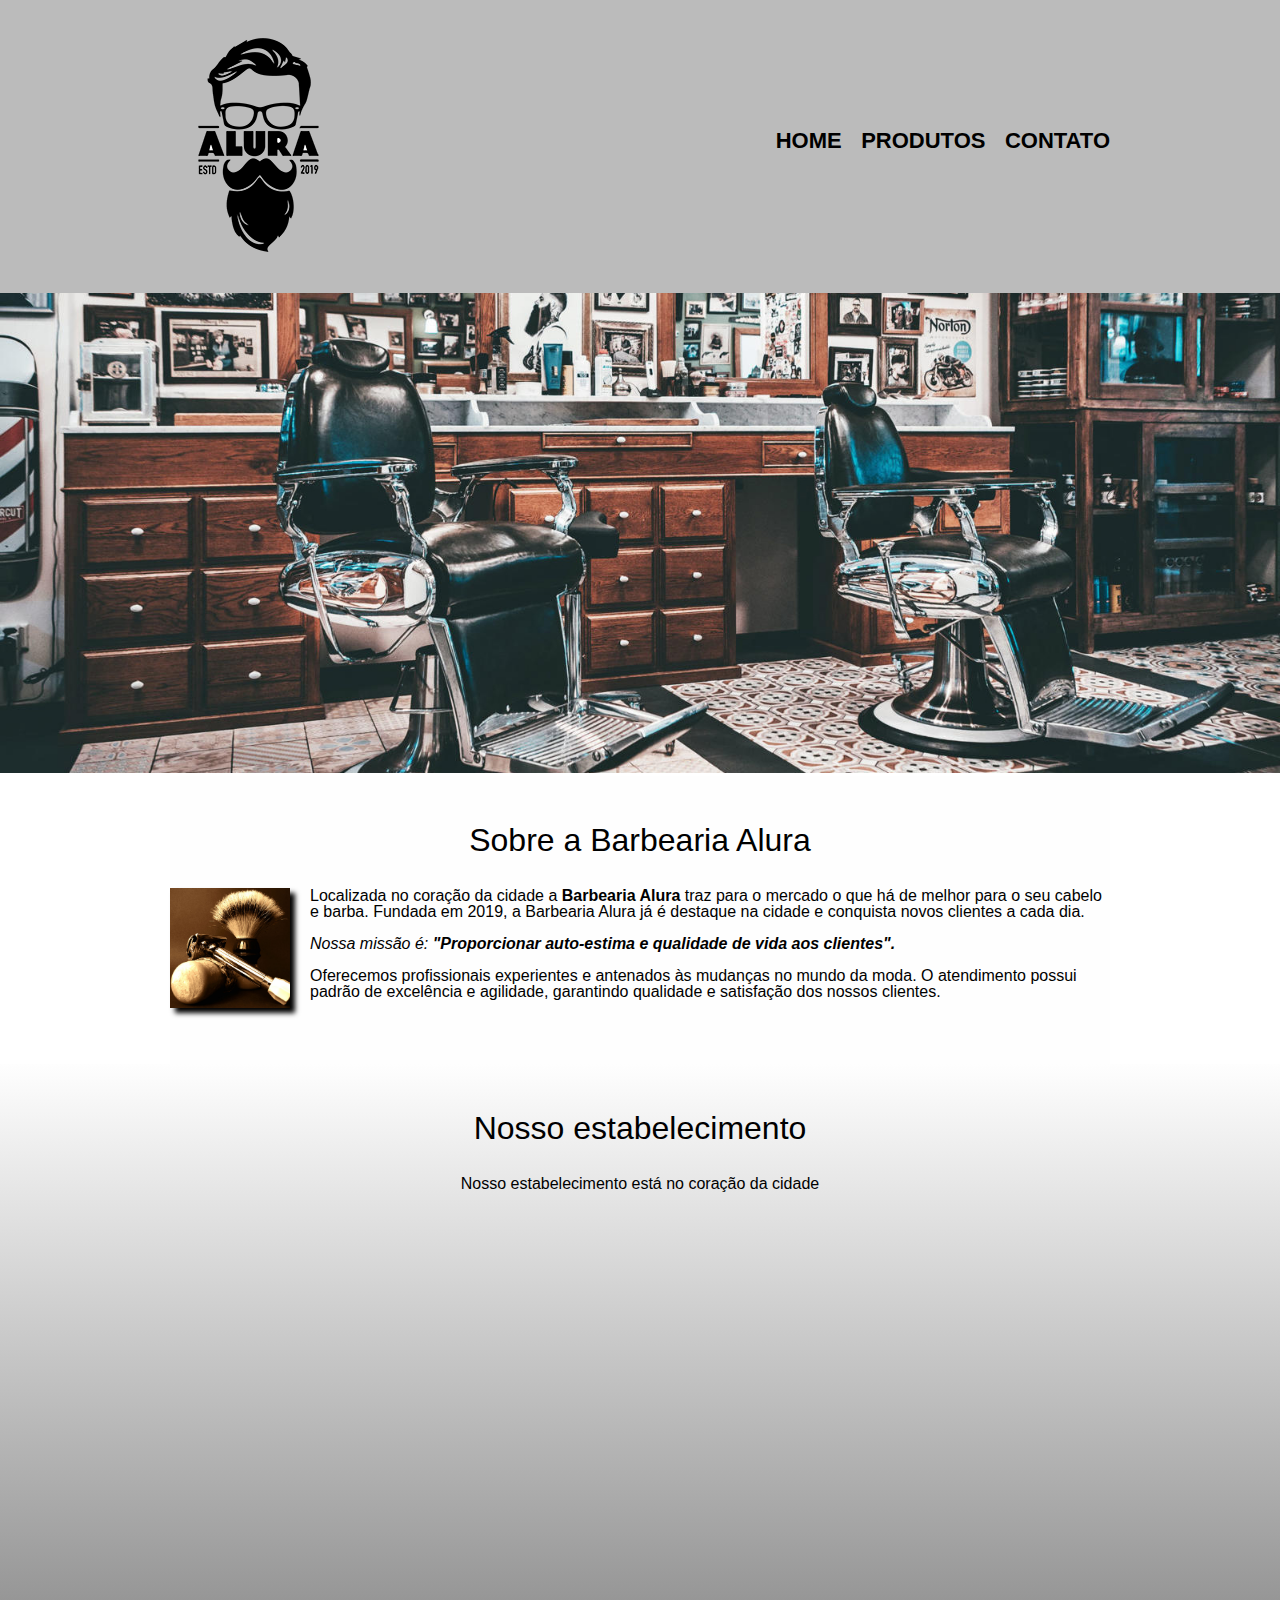
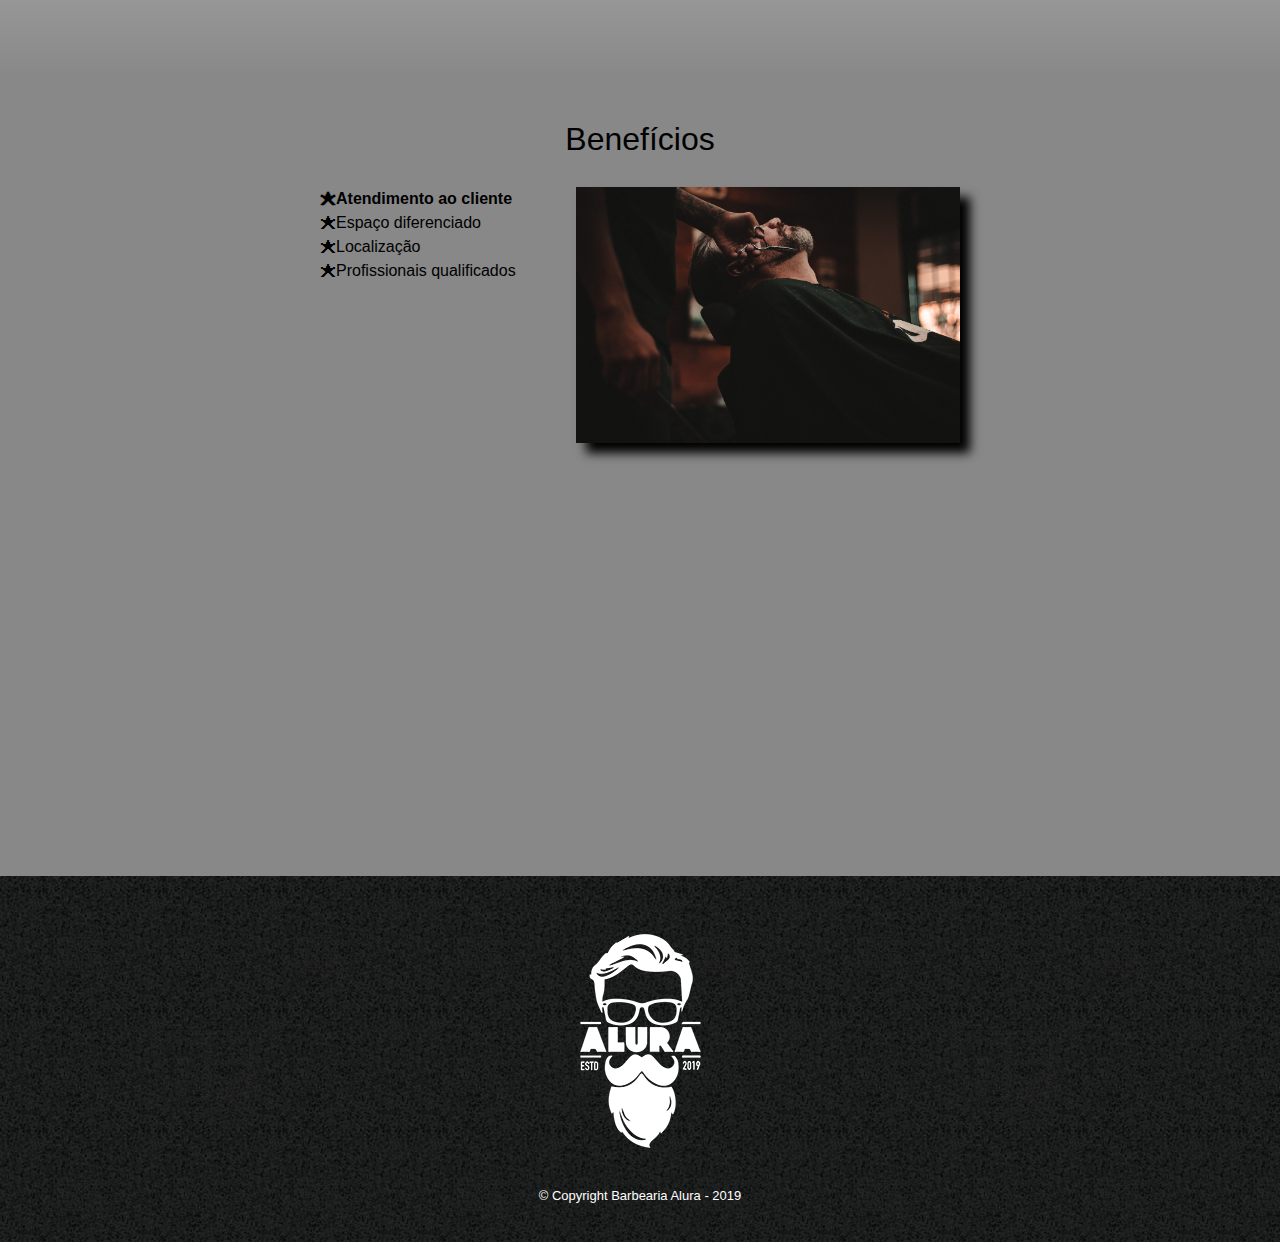
<file: index.html>
<!DOCTYPE html>

		<html lang="pt-br">

			<head>
				<meta charset="UTF-8">
				<meta name= "viewport" content="width=device-width">
				<title>Barbearia Alura</title>
				
				<link rel="stylesheet" href="reset.css">
				<link rel="stylesheet" href="style.css">

				<link rel="preconnect" href="https://fonts.googleapis.com">
			</head>

			<body>
				<header>
				<div class="caixa">
				<h1><img src="logo.png" alt="Logo da Barbearia Alura"></h1>

				<nav>
					<ul>
						<li><a href="index.html">Home</a></li>
						<li><a href="produtos.html">Produtos</a></li>
						<li><a href="contato.html">Contato</a></li>
					</ul>
				</nav>
			</div>
				</header>
				
				<img class="banner" src="banner.jpg">
				
				<main>
				<section class="principal">
					<h2 class="tituloPrincipal"> Sobre a Barbearia Alura </h2>
					<img class="utensilios" src="utensilios.jpg" alt="Utensilios de um barbeiro">

					<P>Localizada no coração da cidade a <strong>Barbearia Alura</strong> traz para o mercado o que há de melhor para o seu cabelo e barba. Fundada em 2019, a Barbearia Alura já é destaque na cidade e conquista novos clientes a cada dia. </P>

					<P id= "missao"> <em> Nossa missão é: <strong> "Proporcionar auto-estima e qualidade de vida aos clientes". </strong> </em> </P>

					<P> Oferecemos profissionais experientes e antenados às mudanças no mundo da moda. O atendimento possui padrão de excelência e agilidade, garantindo qualidade e satisfação dos nossos clientes. </P>
				</section>

				<section class="mapa">
					<h3 class="tituloPrincipal"> Nosso estabelecimento</h3>
					<p> Nosso estabelecimento está no coração da cidade</p>

					<div class="mapaConteudo">
					<iframe src="https://www.google.com/maps/embed?pb=!1m18!1m12!1m3!1d58503.19744076339!2d-46.66735082089845!3d-23.5881948!2m3!1f0!2f0!3f0!3m2!1i1024!2i768!4f13.1!3m3!1m2!1s0x94ce5a2b2ed7f3a1%3A0xab35da2f5ca62674!2sCaelum%20-%20Escola%20de%20Tecnologia!5e0!3m2!1spt-BR!2sbr!4v1641258476255!5m2!1spt-BR!2sbr" width="100%" height="400" style="border:0;" allowfullscreen="" loading="lazy"></iframe>
					</div>


				</section>

				<section class="beneficios">
					<h3 class="tituloPrincipal"> Benefícios </h3>
					<div class="conteudoBeneficios">
					<ul class="listaBeneficios">
						<li class="itens">Atendimento ao cliente</li>
						<li class="itens">Espaço diferenciado</li>
						<li class="itens">Localização</li>
						<li class="itens">Profissionais qualificados</li>
					</ul><img src="beneficios.jpg" class="imagemBeneficios">
					</div>

					<div class="video">
					<iframe width="100%" height="315" src="https://www.youtube.com/embed/wcVVXUV0YUY" title="YouTube video player" frameborder="0" allow="accelerometer; autoplay; clipboard-write; encrypted-media; gyroscope; picture-in-picture" allowfullscreen></iframe>
					</div>
				</section>
				</main>
				
		<footer>
			<img src="logo-branco.png" alt="Logo da Barbearia Alura">
			<p class="copyright">&copy; Copyright Barbearia Alura - 2019</p>
		</footer>

			</body>
		</html>
</file>
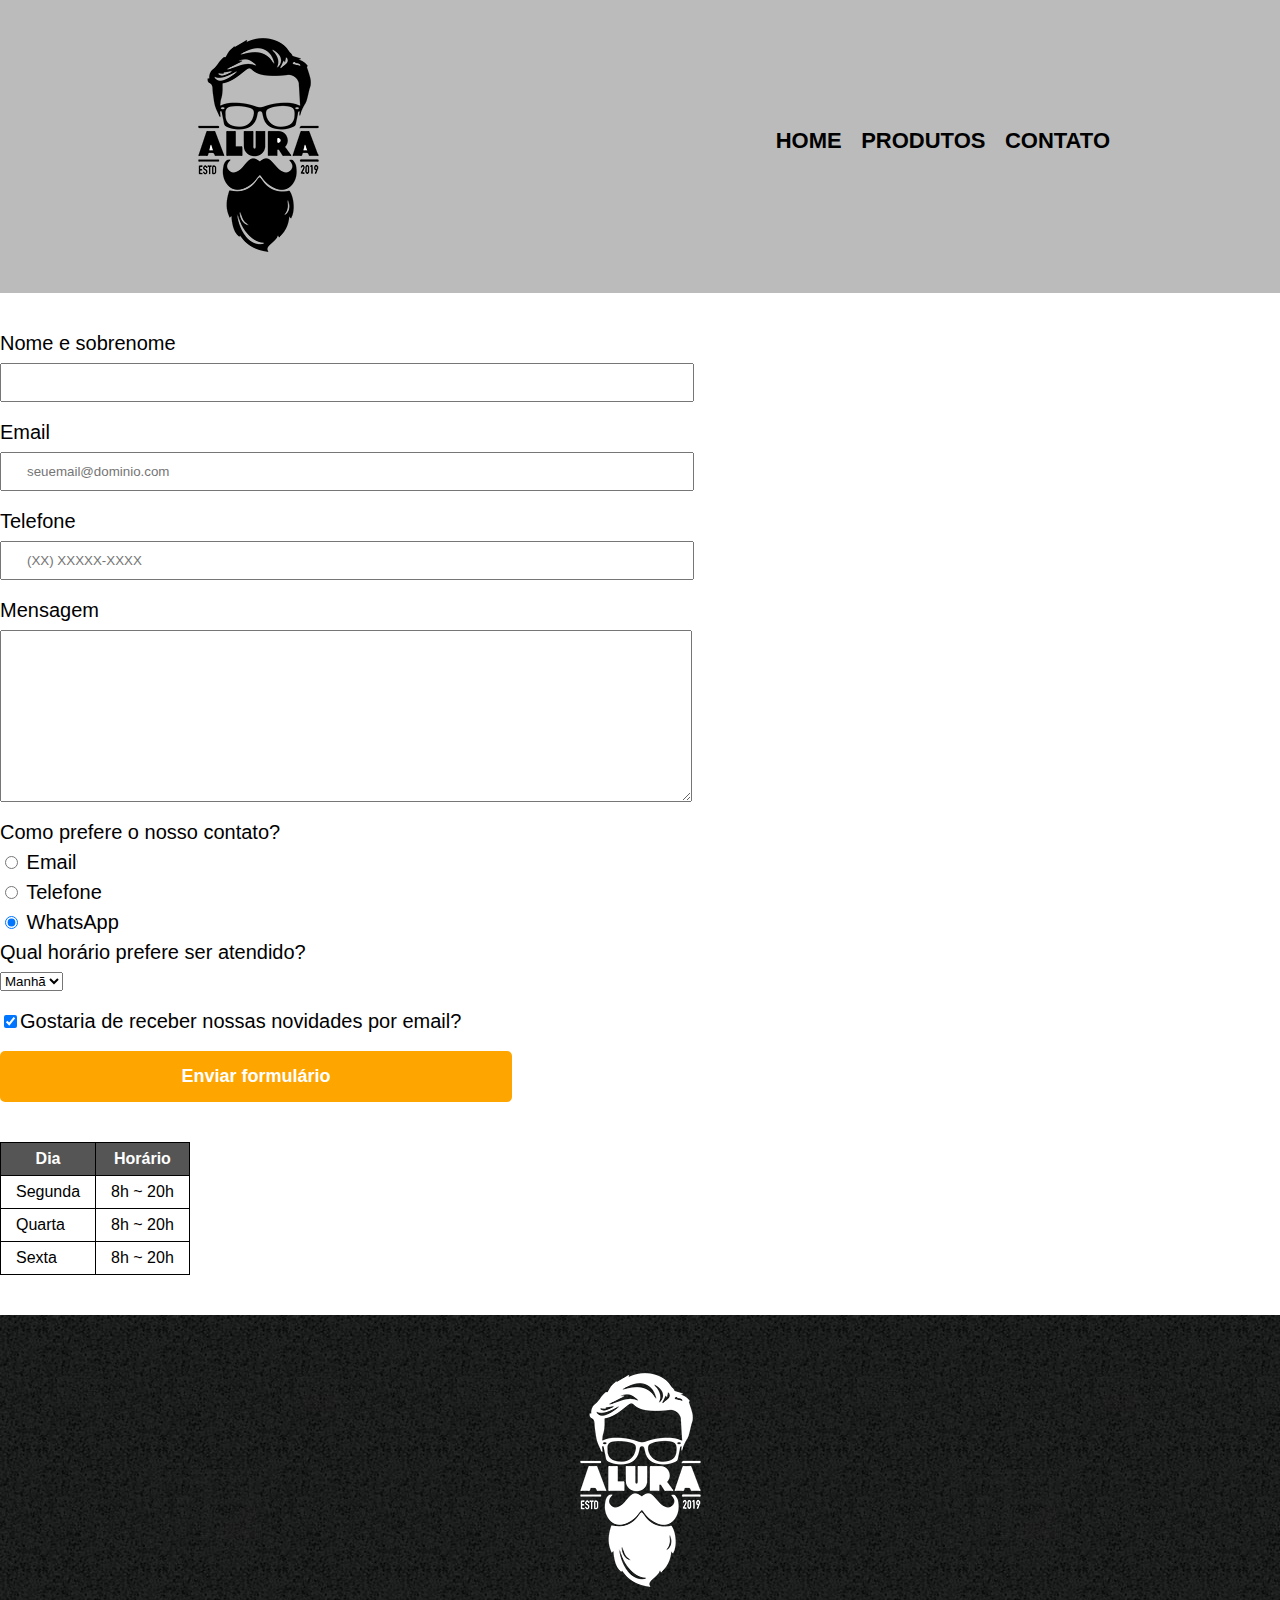
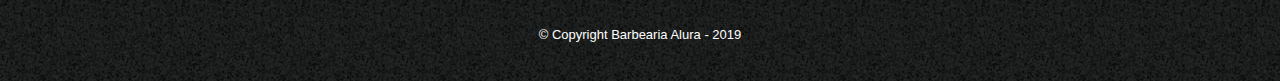
<file: contato.html>
<!DOCTYPE html>
<html>
	<head>
		<meta charset="UTF-8">
		<title>Contato - Barbearia Alura</title>

		<link rel="stylesheet" href="reset.css">
		<link rel="stylesheet" href="style.css">
	</head>
	<body>
		<header>
			<div class="caixa">
				<h1><img src="logo.png" alt="Logo da Barbearia Alura"></h1>

				<nav>
					<ul>
						<li><a href="index.html">Home</a></li>
						<li><a href="produtos.html">Produtos</a></li>
						<li><a href="contato.html">Contato</a></li>
					</ul>
				</nav>
			</div>
		</header>

		<main class="form">
			<form>
				<label for="nomesobrenome">Nome e sobrenome</label>
				<input type="text" id="nomesobrenome" class="input-padrao" required>

				<label for="email">Email</label>
				<input type="email" id="email" class="input-padrao" required placeholder="seuemail@dominio.com">

				<label for="telefone">Telefone</label>
				<input type="tel" id="telefone" class="input-padrao" required placeholder="(XX) XXXXX-XXXX">

				<label for="mensagem">Mensagem</label>
				<textarea cols="70" rows="10" id="mensagem" class="input-padrao" required></textarea>

				<fieldset>
					<legend>Como prefere o nosso contato?</legend>
					<label for="radio-email"><input type="radio" name="contato" value="email" id="radio-email"> Email</label>
					
					<label for="radio-telefone"><input type="radio" name="contato" value="telefone" id="radio-telefone"> Telefone</label>
					
					<label for="radio-whatsapp"><input type="radio" name="contato" value="whatsapp" id="radio-whatsapp" checked> WhatsApp</label>
				</fieldset>

				<fieldset>
					<legend>Qual horário prefere ser atendido?</legend>
					<select>
						<option>Manhã</option>
						<option>Tarde</option>
						<option>Noite</option>
					</select>
				</fieldset>

				<label class="checkbox"><input type="checkbox" checked>Gostaria de receber nossas novidades por email?</label>

				<input type="submit" value="Enviar formulário" class="enviar">
			</form>

			<table>
				<thead>
					<tr>
						<th>Dia</th>
						<th>Horário</th>
					</tr>
				</thead>
				<tbody>
					<tr>
						<td>Segunda</td>
						<td>8h ~ 20h</td>
					</tr>
					<tr>
						<td>Quarta</td>
						<td>8h ~ 20h</td>
					</tr>
					<tr>
						<td>Sexta</td>
						<td>8h ~ 20h</td>
					</tr>
				</tbody>
			</table>
		</main>

		<footer>
			<img src="logo-branco.png" alt="Logo da Barbearia Alura">
			<p class="copyright">&copy; Copyright Barbearia Alura - 2019</p>
		</footer>
	</body>
</html>
</file>
<file: style.css>
body {
	font-family: 'Montserrat', sans-serif;
}

header {
	background: #BBBBBB;
	padding: 20px 0;
}

.caixa {
	position: relative;
	width: 940px;
	margin: 0 auto;
}

nav {
	position: absolute;
	top: 110px;
	right: 0;
}

nav li {
	display: inline;
	margin: 0 0 0 15px;
}

nav a {
	text-transform: uppercase;
	color: #000000;
	font-weight: bold;
	font-size: 22px;
	text-decoration: none;
}

nav a:hover {
	color: #C78C19;
	text-decoration: underline;
}

.produtos {
	width: 940px;
	margin: 0 auto;
	padding: 50px 0;
}

.produtos li {
	display: inline-block;
	text-align: center;
	width: 30%;
	vertical-align: top;
	margin: 0 1.5%;
	padding: 30px 20px;
	box-sizing: border-box;
	border: 2px solid #000000;
	border-radius: 10px;
}

.produtos li:hover {
	border-color: #C78C19;
}

.produtos li:active {
	border-color: #088C19;	
}

.produtos li:hover h2 {
	font-size: 34px;
}

.produtos h2 {
	font-size: 30px;
	font-weight: bold;
}

.produto-descricao {
	font-size: 18px;
}

.produto-preco {
	font-size: 22px;
	font-weight: bold;
	margin-top: 10px;
}

footer {
	text-align: center;
	background: url("bg.jpg");
	padding: 40px 0;
}

.copyright {
	color: #FFFFFF;
	font-size: 13px;
	margin: 20px 0 0;
}

main {
	
}

form {
	margin: 40px 0;
}

form label, form legend {
	display:block;
	font-size: 20px;
	margin: 0 0 10px;
}

.input-padrao {
	display: block;
	margin: 0 0 20px;
	padding: 10px 25px;
	width: 50%;
}

.checkbox {
	margin: 20px 0;
}

.enviar {
	width:40%;
	padding: 15px 0;
	background: orange;
	color: white;
	font-weight: bold;
	font-size: 18px;
	border: none;
	border-radius: 5px;
	transition: 1s all;
	cursor: pointer;
}

.enviar:hover {
	background: darkorange;
	transform: scale(1.2);
}

table {
	margin: 20px 0 40px;
}

thead {
	background: #555555;
	color: white;
	font-weight: bold;
}

td, th {
	border: 1px solid #000000;
	padding: 8px 15px;
}


/* css da página inicial */
.banner {
	width:100%;
}

.tituloPrincipal {
	text-align: center;
	font-size: 2em;
	margin: 0 0 1em;
	clear: left;
}

.principal {
	padding: 3em 0;
	background: #FEFEFE;
	width: 940px;
	margin: 0 auto;
}

.principal p {
	margin: 0 0 1em;
}

.principal strong {
	font-weight: bold;
}

.principal em {
	font-style: italic;
}

.utensilios {
	width: 120px;
	float: left;
	margin: 0 20px 20px 0;
	box-shadow: 5px 5px 5px #000000;
}

.mapa {
	padding: 3em 0;
	background: linear-gradient(#FEFEFE, #888888);
}

.mapaConteudo {
	width: 940px;
	margin: 0 auto;
}

.mapa p {
	margin: 0 0 2em;
	text-align: center;
}

.beneficios {
	padding: 3em 0;
	background: #888888;
}

.conteudoBeneficios {
	width: 640px;
	margin: 0 auto;
}

.listaBeneficios {
	width: 40%;
	display: inline-block;
	vertical-align: top;
}

.itens {
	line-height: 1.5;
}

.itens:first-child {
	font-weight: bold;
}

.itens:before {
	content: "🟊";
}

.imagemBeneficios {
	width: 60%;
	opacity: 1;
	transition: 400ms;
	box-shadow: 10px 10px 10px 0 #000000;
}

.imagemBeneficios:hover {
	opacity: 0.3;
}

.video {
	width: 560px;
	margin: 2em auto;
}

@media screen and (max-width: 480px){
	.caixa, .principal, .conteudoBeneficios, .mapaConteudo, .video{
		width: auto;
	}
	h1, ul {
		text-align: center;
	}
	nav {
		position: static;
	}

	.listaBeneficios, .imagemBeneficios{
		width:  100%;
	}
}
</file>
